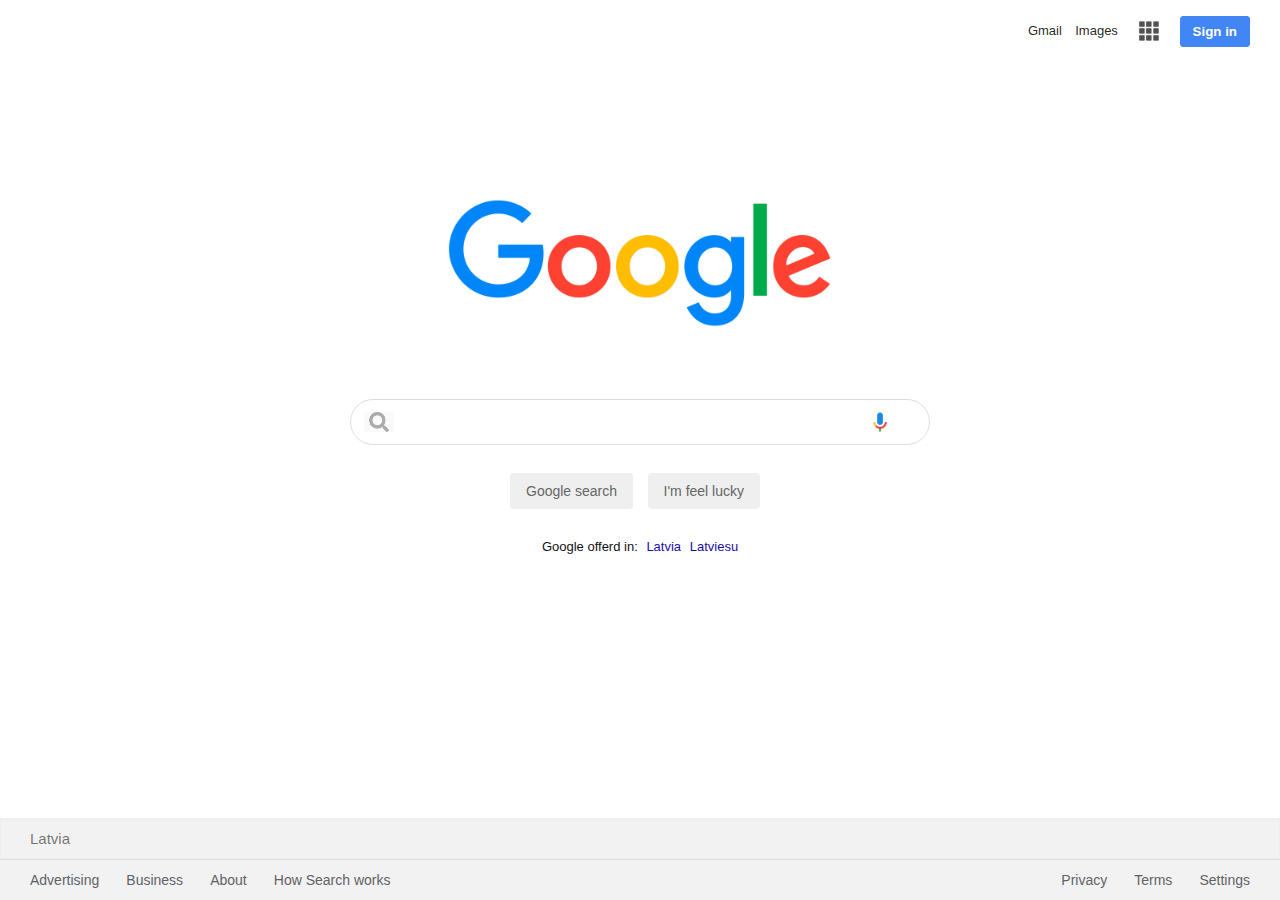
<file: googel_main.html>
<!DOCTYPE html>
<html lang="en">
<head>
    <meta charset="UTF-8">
    <meta name="viewport" content="width=device-width, initial-scale=1.0">
    <title>Google</title>
    <link rel="icon" href="google-icon-1.png">
    <link rel="stylesheet" type="text/css" href="google_main.css">
</head>
<body>
    <nav>
        <a href="#">Gmail</a>
        <a href="#">Images</a>
        <img src="app-menu-icon-10.jpg">
        <button>Sign in</button>
    </nav>
    <section class="section-1">
        <img src="R.png" class="logo">
        <form><br><br>
            <div class="s-box">
                <img src="png-transparent-computer-icons-font-awesome-search-box-others-miscellaneous-bank-search-box.png" class="search-icon">
                <input type="text" class="s-input">
                <img src="Google_Icons-25-512.webp" class="vs-icon">
                <input type="submit" class="s-btn" value="Google search">
                <input type="submit" class="s-btn" value="I'm feel lucky">
            </div>
        </form>
        <div class="lang">
            Google offerd in:
            <a href="#">Latvia</a>
            <a href="#">Latviesu</a>
        </div>
    </section>
    <footer>
        <h4>Latvia</h4>
        <div class="links">
            <div class="link-1">
                <a href="#">Advertising</a>
                <a href="#">Business</a>
                <a href="#">About</a>
                <a href="#">How Search works</a>
            </div>
            <div class="link-2">
                <a href="#">Privacy</a>
                <a href="#">Terms</a>
                <a href="#">Settings</a>
            </div>
        </div>
    </footer>
</body>
</html>
</file>
<file: google_main.css>
*{
	padding: 0;
	margin:0;
	box-sizing: border-box;
	text-decoration: none;
	font-family: arial, sans-serif;
}
body {
	display: flex;
	flex-direction: column;
	min-height: 100vh;
}
nav {
	display: flex;
	align-items: center;
	justify-content: flex-end;
	margin-right: 30px;
	margin-top: 14px;
}
nav a {
	font-size: 13px;
	display: inline-block;
	line-height: 24px;
	font-weight: 400;
	color: rgb(0,0,0, 0.87);
	cursor: pointer;
	padding: 5px 6.7px
}
nav a:hover {
	text-decoration: underline;
	opacity: .85;
}
nav img {
	width: 34px;
	padding: 5px;
	margin: auto 7px;
	cursor: pointer;
}
nav img:hover {
	opacity: .8;
}
nav button {
	border: 1px solid #4285f4;
	font-weight: bold;
	outline: none;
	background: #4285f4;
	color: #fff;
	padding: 7px 12px;
	border-radius: 3px;
	margin-left: 7px;
	cursor: pointer;
}
.section-1 {
	flex: 1;
}
.section-1 .logo {
	display: block;
	margin: 0px auto;
	margin-top: 107px;
	width: 30%;
}
.s-box {
	width: 580px;
	margin: 0px auto;
	position: relative;
	margin-top: -8px;
	text-align: center;
}
.s-box .s-input {
	display: block;
	border: 1px solid #ddd;
	color: rgba(0,0,0, 0.87);
	font-size: 16px;
	padding: 13px;
	padding-left: 45px;
	border-radius: 25px;
	width: 100%;
	transition: box-shadow 100ms;
	outline: none;
}
.s-box  .s-input:hover {
	border: 1px solid #fff;
	box-shadow: 0 0 2px rgba(0, 0, 0, 0.05), 
				0 0 2px rgba(0, 0, 0, 0.05),
				0 0 3px rgba(0, 0, 0, 0.05),
				0 0 4px rgba(0, 0, 0, 0.05), 
				0 0 5px rgba(0, 0, 0, 0.05), 
				0 0 4px rgba(0, 0, 0, 0.05), 
				0 0 5px rgba(0, 0, 0, 0.05)
}
.s-box .search-icon {
	width: 30px;
	opacity: .4;
	position: absolute;
	top: 13px;
	left: 14px;
}
.s-box .vs-icon {
	width: 30px;
	position: absolute;
	top: 8px;
	right: 35px;
}

.s-box .camera-icon {
	width: 24px;
	position: absolute;
	top: 10px;
	right: 10px;
}
.s-btn {
	border: 1px solid transparent;
	padding: 9px 15px;
	color: #666;
	font-size: 14px;
	border-radius: 4px;
	display: inline-block;
	margin-right: 10px;
	margin-top: 28px;
	outline: none;
	cursor: pointer;
	transition: border-color 100ms;
}
.s-btn:hover {
	border: 1px solid #aaa;
}
.lang {
	margin-top: 30px;
	text-align: center;
	font-size: 13px;
	color: #111;
}
.lang a {
	margin-left: 5px;
	color: #1a0dab;
}
.lang a:hover {
	text-decoration: underline;
}
footer {
	background: #f2f2f2;
}
footer h4 {
	color: rgba(0,0,0, 0.54);
	font-size: 15px;
	line-height: 39.5px;
	font-weight: 400;
	padding-left: 29px;
	border: 1px solid #eee;
}
footer a {
	color: #5f6368;
	display: inline-block;
	padding: 12px 11.3px;
	font-size: 14px;
}
footer a:hover {
	text-decoration: underline;
}
.links {
	border-top: 1px solid #ddd;
	display: flex;
}
.link-1 {
	padding-left: 18.7px;
	flex: 1;
}
.link-2 {
	padding-right: 18.7px;
}
</file>
